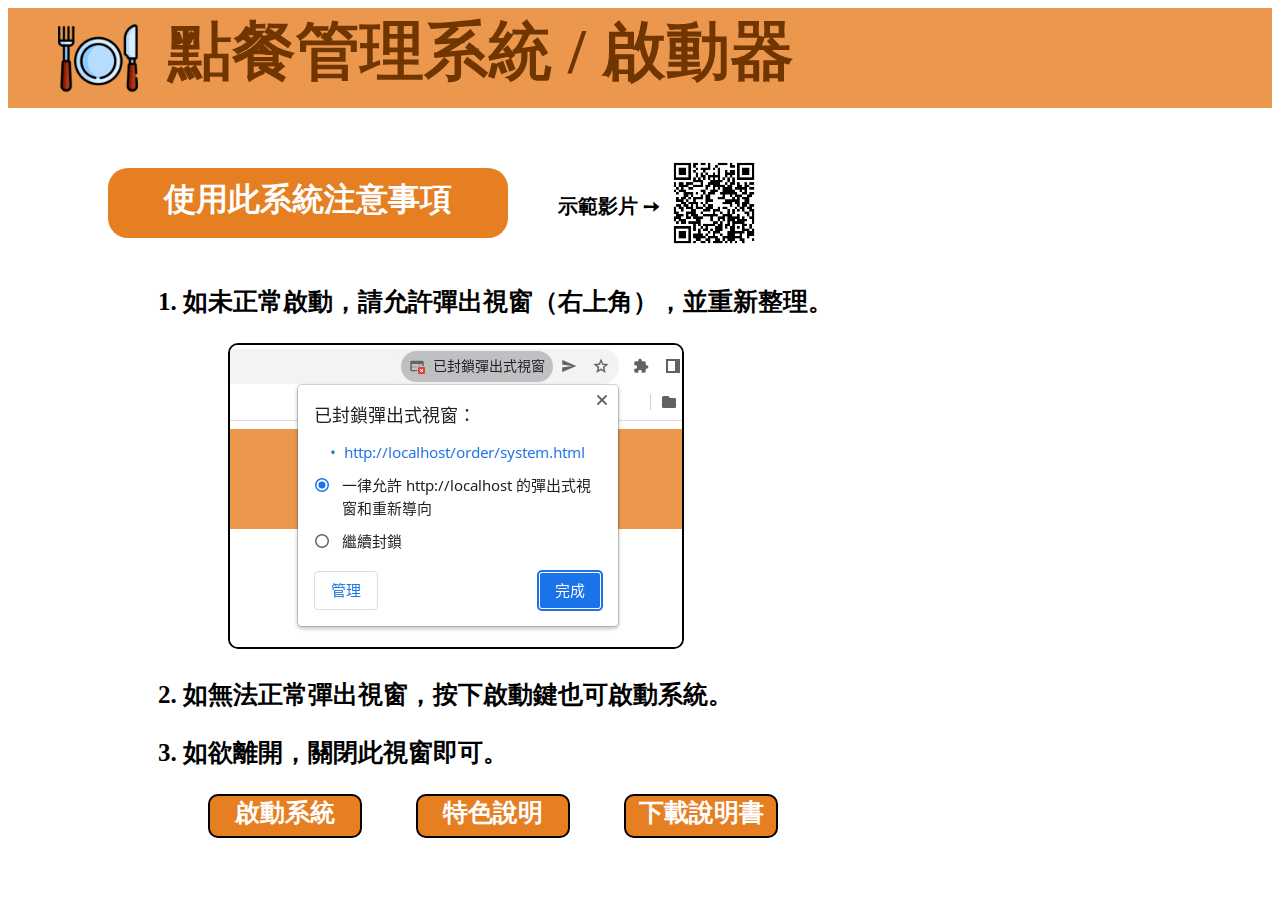
<file: index.html>
<!DOCTYPE html>
<html>
    <head>
        <meta charset="UTF-8">
        <link rel="stylesheet" type="text/css" href="css/tutor.css">
        <link rel="stylesheet" type="text/css" href="css/banner.css">
        <link rel="icon" href="pics/favicon_128x128.png"> 
        <script>
            function Entrance(){
                var check = window.open('./system.html', '_blank', 'toolbar=0,location=0,menubar=0,resizable=0,height='+screen.height+',width='+screen.width);
                console.log('check',check);
            }
            function read(){
                var check = window.open('./README.html', '_blank', 'toolbar=0,location=0,menubar=0,resizable=0,height='+screen.height+',width='+screen.width);
                console.log('check',check);
            }
        </script>
        <title>系統入口</title>
    </head>
    <body onload="Entrance()">
        <div id="banner">
            <a href="./" id="title"> 
                <img src="pics/logo.png" id="logo">
                <h1 id="titleText">點餐管理系統 / 啟動器</h1>
            </a>
        </div>
        <div id="content">
            <div id="wrapper" style="height: min-content;">
                
                <div id="box1" style="float: left;">使用此系統注意事項</div>
                <div style="display: inline-block;font-weight: bold;font-size: 20px; height: fit-content; position: relative; top: -40px; margin-left: 50px;">
                    示範影片 ➙
                </div>
                <div id="qrcode" style="display: inline-block;margin: 35px 0 0 0px;">
                    <a href="javascript:window.open('https://www.youtube.com/watch?v=mOahFduThgs')" style="cursor:url(./pics/pointer.png),auto;">
                        <img src="pics/qrcode.png" style="height: 100px;">
                    </a>
                </div>
                
            </div>
            <div id="box2">
                <p>1. 如未正常啟動，請允許彈出視窗（右上角），並重新整理。</p>
                <img id="instruct" src="./pics/instruct.png">
                <p>2. 如無法正常彈出視窗，按下啟動鍵也可啟動系統。</p>
                <p>3. 如欲離開，關閉此視窗即可。</p>
                <p>
                    <div class="btn"><a href="javascript:Entrance()" style="text-decoration: none; color: white; cursor:url(./pics/pointer.png),auto;">啟動系統</a></div>
                    <div class="btn"><a href="javascript:read()" style="text-decoration: none; color: white; cursor:url(./pics/pointer.png),auto;">特色說明</a></div>
                    <div class="btn"><a href="https://drive.google.com/file/d/1rJGUEd233xZmT7JEmH-evQu-8vj_zWIB/view?usp=sharing" style="text-decoration: none; color: white; cursor:url(./pics/pointer.png),auto;">下載說明書</a></div>
                </p>
            </div>
        </div>
    </body>
</html>
</file>
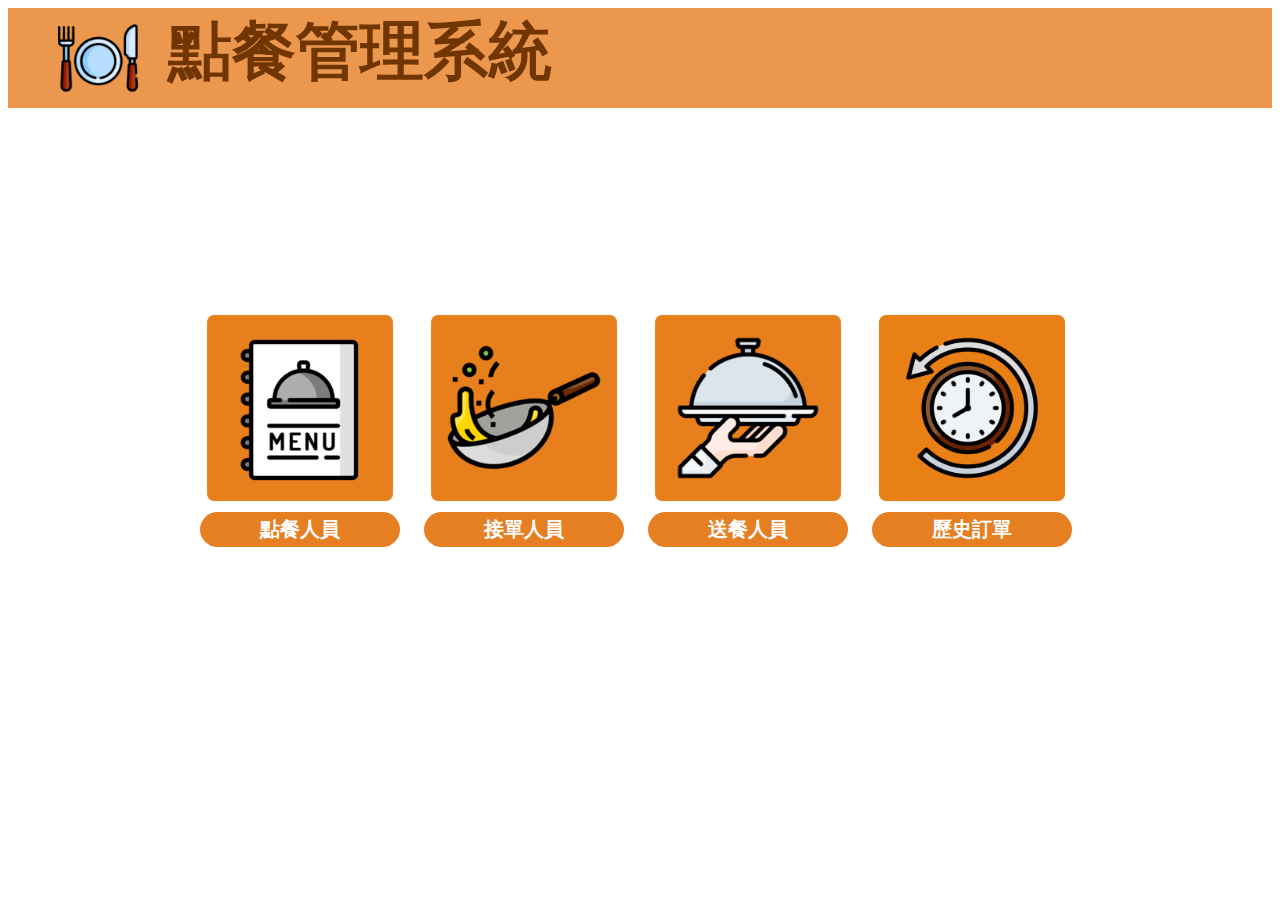
<file: system.html>
<html>
    <head>
        <title>點餐管理系統</title>
        <meta charset="UTF-8">
        <link rel="stylesheet" type="text/css" href="css/content.css">
        <link rel="stylesheet" type="text/css" href="css/banner.css">
        <link rel="icon" href="pics/favicon_128x128.png">      
        <script src="js/jquery-2.1.4.min.js"></script>
        <script src="js/custom_settings.js"></script>
        <script src="js/main.js"></script>
        <script src="js/order.js"></script>
        <script src="js/D3.js"></script>
        <script src="js/d3.v4.min.js"></script>
    </head>
    <body>
        <div id="notify"></div>
        <div id="banner">
            <a href="system.html" id="title"> 
                <img src="pics/logo.png" id="logo">
                <h1 id="titleText">點餐管理系統</h1>
            </a>
        </div>
        <div id="content">
            <div class="options">
                <label for="order">
                    <img src="pics/order.png" id="photo1" style="padding: 0 10px;">
                </label>
                <label for="take">
                    <img src="pics/take.png" id="photo2" style="padding: 0 10px;">
                </label>
                <label for="deliver">
                    <img src="pics/deliver.png" id="photo3" style="padding: 0 10px;">
                </label>
                <label for="history">
                    <img src="pics/history.png" id="photo4" style="padding: 0 10px;">
                </label>
                <input name="order" id="order" type="button" value ="點餐人員" onclick="orderPage()" class="opt-btn" style="margin:0 10px;">
                <input name="take" id="take" type="button" value ="接單人員" onclick="autoRefresh01()" class="opt-btn" style="margin:0 10px;">
                <input name="deliver" id="deliver" type="button" value ="送餐人員" onclick="autoRefresh02()" class="opt-btn" style="margin:0 10px;">
                <input name="history" id="history" type="button" value ="歷史訂單" onclick="historyPage()" class="opt-btn" style="margin:0 10px;">
            </div>
        </div>
        <div id="confirmB" style="box-shadow: 12px 12px 7px rgba(0, 0, 0, 0.7); display: none; width: 400px; height: 600px; position: absolute; left: calc(50% - 200px); top: 200px; background-color: white; border: solid black 3px; border-radius: 20px;">
            <h1 style="margin-left:20px;">請確認餐點並收費：</h1>
            <div style="height: 420px; overflow-y: scroll;">
            <table id="confirmList">                
            </table>
            <h1 id="totalSec" style="text-align: right; padding-right: 20px; font-size: 28px;"><span id="totalW2">總計：NT$ </span><span id="total2"></span></h1>
            </div>
            <h1 style="font-size: 28px; position: absolute; bottom: 10px; ">
                <input id="back" name="back" type="button" value="返回上步" class="btn" onclick="back()" style="margin-left: 32px;">
                <input id="send" name="send" type="button" value="送出本單" class="btn" onclick="send()" style="margin-left: 32px;">
            </h1>
        </div>
        <div id="detailB" style="box-shadow: 12px 12px 7px rgba(0, 0, 0, 0.7); display: none; width: 400px; height: 600px; position: absolute; left: calc(50% - 200px); top: 200px; background-color: white; border: solid black 3px; border-radius: 20px;">
            <h1 style="margin-left:20px;">此歷史訂單詳情：</h1>
            <div style="height: 420px; overflow-y: scroll;">
            <table id="detailedList">                
            </table>
            </div>
            <h1 style="font-size: 28px; position: absolute; bottom: 10px; ">
                <input id="back02" name="back02" type="button" value="返回上步" class="btn" onclick="back02()" style="margin-left: 32px;">
                <input id="remove" name="remove" type="button" value="刪除紀錄" class="btn" onclick="remove()" style="margin-left: 32px; background-color: #FF0000;">
            </h1>
            </div>
    </body>
</html>
</file>
<file: css/tutor.css>
body{
    cursor:url(../pics/cursor.png),auto;
}
#box1{
    height: 60px;
    background-color: #E67E22;
    width: 400px;
    text-align: center;
    margin-left: 100px;
    margin-top: 50px;
    color: white;
    border: solid white 0px;
    border-radius: 20px;
    padding-top:10px;
    font-size: 32px;
    font-weight: bold;
}

#box2{
    margin-left: 150px;
}
p{
    font-size: 25px;
    font-weight: bold;
}
.btn{
    width: 150px;
    height: 40px;
    background-color: #E67E22;
    text-align: center;
    color: white;
    font-size: 25px;
    font-weight: bold;
    border: solid black 2px;
    border-radius: 10px;
    margin-left: 50px;
    cursor:url(../pics/pointer.png),auto;
    display: inline-block;
}
#instruct{
    border: solid black 2px;
    border-radius: 10px;
    margin-left: 70px;
}
</file>
<file: css/banner.css>
#banner{
    height: 100px;
    background-color: #EB984E ;
    margin-bottom: 10px;
    padding-left: 50px;
}
#logo{
    height: 80px;
    width: 80px;
    margin-top: 10px;
    float: left;
    padding-right: 30px;
    cursor:url(../pics/pointer.png),auto;
}
#title{
    font-size: 32px;
    padding-top: 12px;
    color: #713500;
    text-decoration: none;
    font-weight: bold;
    cursor:url(../pics/pointer.png),auto;
}
#titleText{
    margin-top: 0px;
}
</file>
<file: css/content.css>
body, html{
    cursor:url(../pics/cursor.png),auto;
}
.tick{
     font-size: 13px;
}
.bar {
    fill: #ffbf44;
}
.options{
    width: 900px;
    height: 250px;
    margin: 200px auto;
}
.opt-btn{
    margin: 10 auto;
    background-color: #E67E22;
    width:200px;
    height: 35px;
    color: white;
    border: solid white 0px;
    border-radius: 20px;
    font-size: 20px;
    font-weight: bold;
    cursor:url(../pics/pointer.png),auto;
}
#photo1,#photo2,#photo3,#photo4{
    cursor:url(../pics/pointer.png),auto;
    width: 200px;
}

.btn{
    background-color: #E67E22;
    width:150px;
    height: 40px;
    color: white;
    border: solid white 0px;
    border-radius: 20px;
    font-size: 20px;
    font-weight: bold;
    cursor:url(../pics/pointer.png),auto;
    float: left ;
}
#type{
    padding-left: 10px;
    padding-top: 20px;
    margin-bottom: 30px;
}
.textbox{
    height: 35px;
    width: 150px;
    border: 3px solid black;
    border-radius: 10px;
    font-size: 23px;
    font-weight: bold;
    text-align: center;
    cursor: url(../pics/pointer.png), auto;
}   
#number2{
    text-align: center;
    font-weight: bold;
    font-size: 23px;
    margin-bottom: 15px;
    background-color: #935116;
    color: white;
    padding: 10px;
}
#menu{
    margin-left: 30px;
    padding-top: 30px;
    max-width: calc(100% - 465px);
}
.box{
    height: 50px;
    width: 180px;
    background: #EB984E;
    border: solid white 0px;
    border-radius: 20px;
    text-align: center;
    font-size: 25px;
    font-weight: bold;
    padding-top: 10px;
    color: #713500;
    display: inline-block;
    margin-right: 20px;
    cursor: url(../pics/pointer.png), auto;
    margin-bottom: 10px;
}
#section{
    height: auto;
    margin-top: 20px;
}
#orderList{
    float: right;
    width: 450px;
    min-height: calc(100% - 110px);
    height: inherit;
    border-left: solid grey 3px;
    padding-left: 10px;
}
table{
    border-collapse: collapse;
}
tr{
    font-size: 25px;
    font-weight: bold;

}
.td1{
    width: 300;
    padding-left: 40px;
    border-bottom: dashed grey 3px;
}
.td2{
    width: 100px;
    text-align: center;
    border-bottom: dashed grey 3px;
}
.picBtn{
    height: 25px;
    cursor: url(../pics/pointer.png), auto;
    margin-right: 15px;
}
.listB{
    width: 400px; 
    height: 600px;
    background-color: white;
    border: solid 2px black;
    display: inline-block;
    border-radius: 20px;
    margin-left: 50px;
    margin-top: 50px;
    box-shadow: 10px 10px 5px rgba(0, 0, 0, 0.7);
    position: relative;
}
.type1{
    width: 100px;
    height: 45px; 
    background-color: #2ECC71; 
    margin-top: 20px; 
    margin-left: 80px; 
    border: solid white 0px;
    border-radius: 10px; 
    color: white; 
    font-weight: bold; 
    font-size: 30px;
    text-align: center;
    padding-top: 3px;
    display: inline-block;
    margin-bottom: 20px;
}
.type2{
    width: 100px;
    height: 45px; 
    background-color: #3498DB; 
    margin-top: 20px; 
    margin-left: 80px; 
    border: solid white 0px;
    border-radius: 10px; 
    color: white; 
    font-weight: bold; 
    font-size: 30px;
    text-align: center;
    padding-top: 3px;
    display: inline-block;
    margin-bottom: 20px;
}
.numB{
    display: inline-block;
    width: 150px;
    height: 45px;
    text-align: center;
    font-weight: bold; 
    font-size: 30px;
}

.history-table{
    width: 900px;
    margin:20px 0px;
}
.history-table tr td{
    text-align: center;
    padding: 15px 0;
    border-bottom: 2px dashed black;
}
.history-type1{
    width: 100px;
    height: 40px; 
    background-color: #2ECC71; 
    border: solid white 0px;
    border-radius: 10px; 
    color: white; 
    font-weight: bold; 
    font-size: 25px;
    text-align: center;
    padding-top: 2px;
    display: inline-block;
}
.history-type2{
    width: 100px;
    height: 40px; 
    background-color: #3498DB; 
    border: solid white 0px;
    border-radius: 10px; 
    color: white; 
    font-weight: bold; 
    font-size: 25px;
    text-align: center;
    padding-top: 2px;
    display: inline-block;
}
#selector {
    width: 900px;
    height: 50px;
    text-align: center;
    font-weight: bold;
    font-size: 20px;
    margin: 30px 0 30px 0;
    /* background-color: #eba15e; */
    padding: 20px 0 0 0;

    border-bottom: 2px dashed black;
}
.smallbtn{
    height: 30px;
    width: 150px;
    border: 1px solid #E67E22;
    background: #E67E22;
    border-radius: 10px;
    text-align: center;
    font-size: 18px;
    font-weight: bold;
    color: #FFFFFF;
    padding: 0 10px;
    margin-left: 60px;
    cursor: url(../pics/pointer.png), auto;
}
.smallbtn:hover{
    border: 1px solid #EB984E;
    background: #EB984E;
    color: #713500;
}
#TurnPage{
    text-align: center;
    font-weight: bold;
    font-size: 25px;
    margin: 25px 0 0 0;
}
</file>
